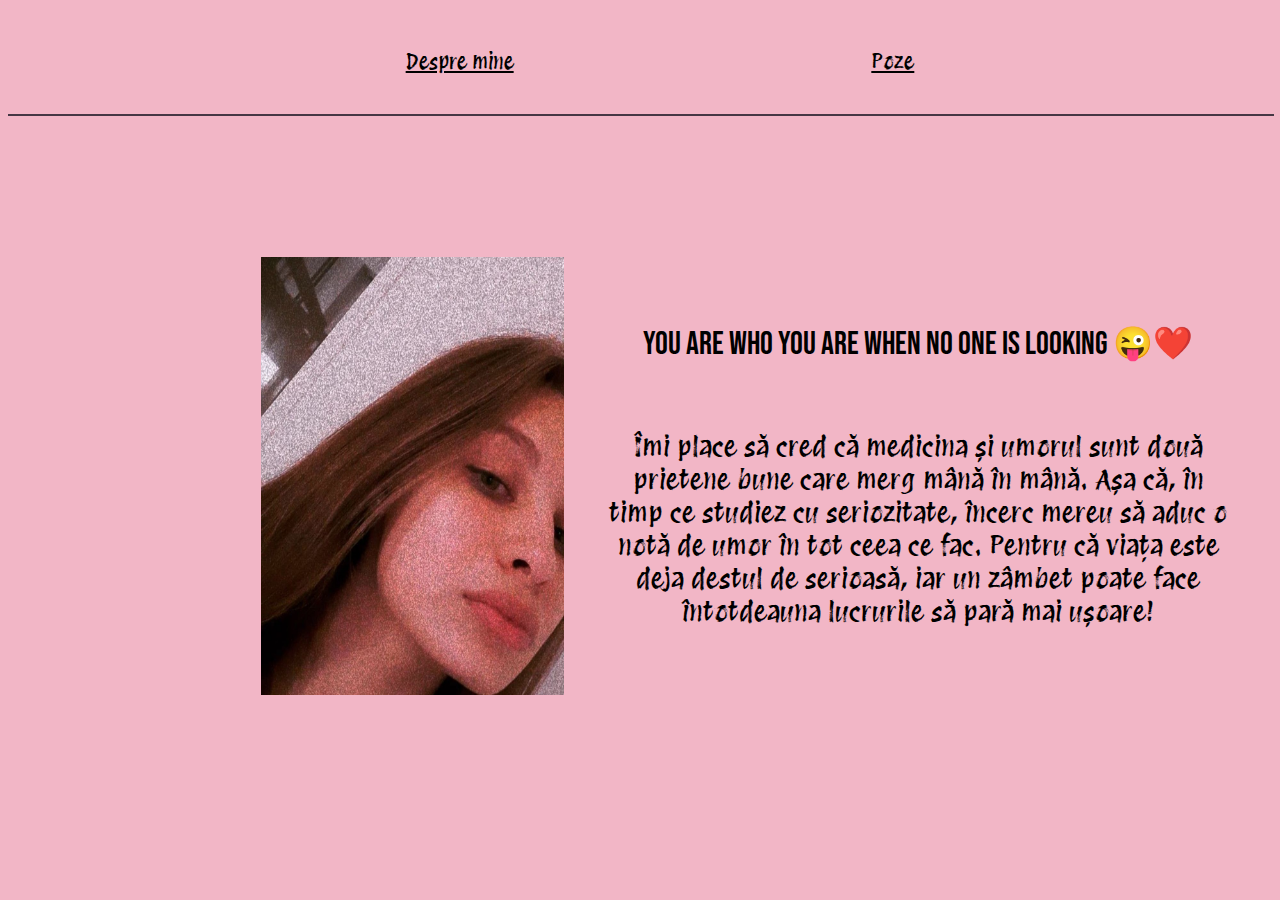
<file: index.html>
<!DOCTYPE html>
<html lang="en">
<head>
    <meta charset="UTF-8">
    <meta name="viewport" content="width=device-width, initial-scale=1.0">
    <title>Maria Ruxandra</title>
    <link rel="stylesheet" href="style.css">
</head>
<body>
    <div class="header">
        <ul>
            <li><a href="./">Despre mine</a></li>
            <li><a href="./poze">Poze</a></li>
        </ul>
        <div class="hr"></div>
    </div>
    <div class="descriere">
        <div class="love">
            <img src="maria.jpg" alt="maria"  class="img">
            <p>
                <span class="omg">You are who you are when no one is looking 😜❤️</span>
                <br> <br> <br>
                Îmi place să cred că medicina și umorul sunt două prietene bune care merg mână în mână. Așa că, în timp ce studiez cu seriozitate, încerc mereu să aduc o notă de umor în tot ceea ce fac. Pentru că viața este deja destul de serioasă, iar un zâmbet poate face întotdeauna lucrurile să pară mai ușoare!
           
            </p>
        </div>
        
    </div>
</body>
</html>
</file>
<file: style.css>
@import url('https://fonts.googleapis.com/css2?family=Protest+Revolution&family=Rock+3D&display=swap');
@import url('https://fonts.googleapis.com/css2?family=Bebas+Neue&family=Madimi+One&display=swap');
html{
    margin: 0;
    padding: 0;
}
body{
    -webkit-text-size-adjust: none;
    background-color: #F2B6C6;
    font-family: "Protest Revolution", sans-serif;
    font-weight: 400;
  font-style: normal;
}
.header{
    padding-top: 20px;
    font-size: 1.3rem;
    width: 100%;
}
.hr{
    padding: 0;
    margin-top: 40px;
    border: 1px solid white;
    border-color: rgb(70, 55, 68);
    width: 100%;
}
.header ul{
    display: flex;
    justify-content: space-evenly;
    list-style: none;
}
a{
    color: black;

}
.descriere{
    height: 80vh;
    display: flex;
    justify-content: start;
    padding-left: 20%;
    align-items: center;
}
.love{
    display: flex;
    flex-direction: row;
}
.omg{
    font-size: 2rem;
    font-family: 'Bebas Neue', sans-serif;
    text-align: center;
}
p{
    padding: 40px;
    text-align: center;
    font-size: 1.7rem;
    margin-left: auto;
    margin-right: auto;
}
.img{
    max-width: 30%;
}
.gallery {
    display: grid;
    grid-template-columns: repeat(auto-fill, minmax(250px, 1fr));
    gap: 10px;
    padding: 10px;
  }
  
  .gallery-item {
    overflow: hidden;
    border-radius: 5px;
  }
  
  .gallery-item img {
    width: 100%;
    height: auto;
    display: block;
    border-radius: 5px;
  }
@media only screen and (max-width: 600px) {
    .header{
        font-size: 1rem;
    }
    ul{
        padding: 0;
    }
    .omg{
        font-size: 2rem;
    }
    p{
        font-size: 1rem;
    }
    .love{
        flex-direction: column;
        z-index: -1;
    }
    .descriere{
        width: 100%;
        z-index: -1;
        padding: 0;
        justify-content: center;
    }
    .img{
        margin-top: 300px;
        max-width:300px;
        max-height: 300px;
        height:auto;
        margin-left: auto;
        margin-right: auto;
    }
  }
</file>
